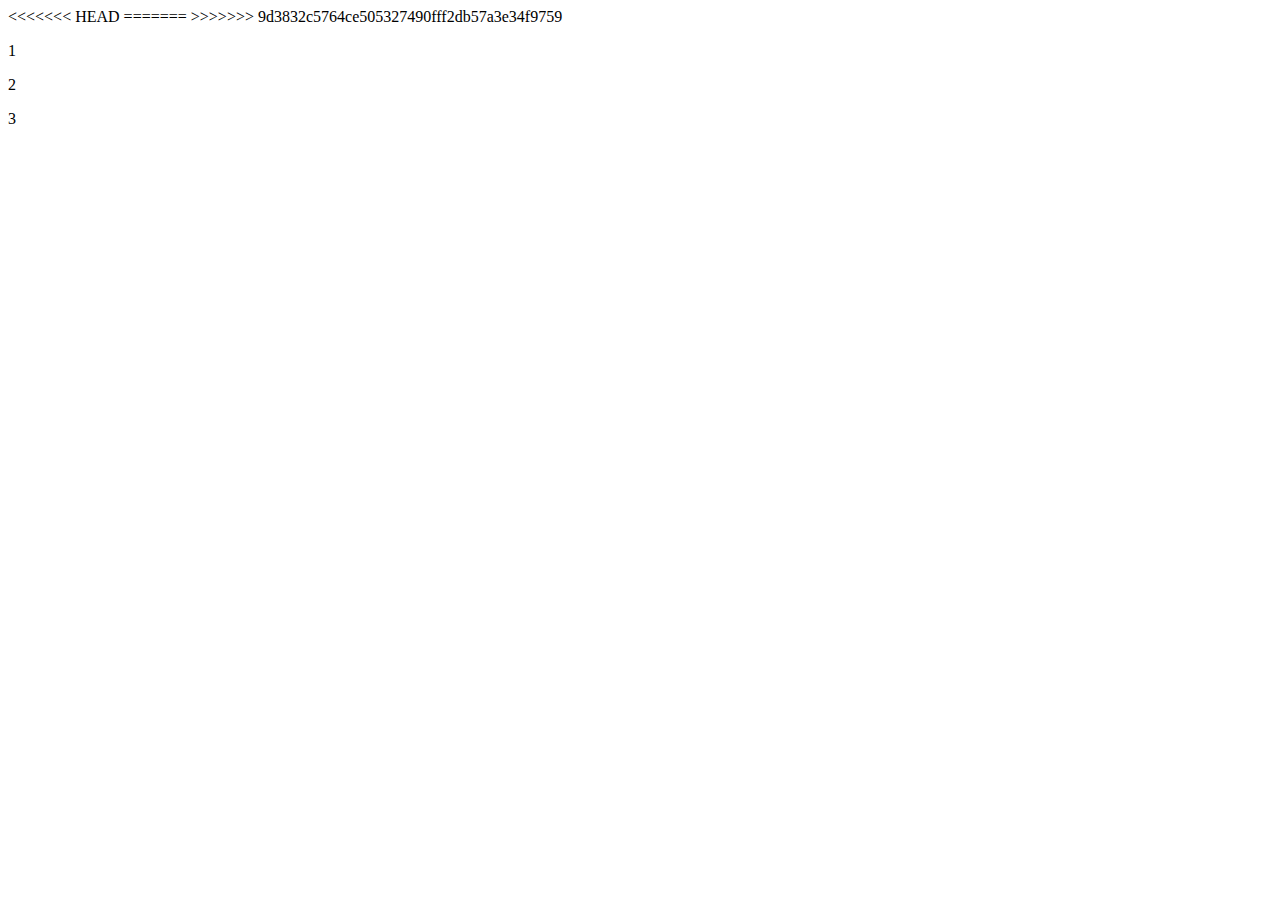
<file: handwritten/index.html>
<!DOCTYPE html>
<html lang="en">
<head>
  <meta charset="UTF-8">
  <meta http-equiv="X-UA-Compatible" content="IE=edge">
  <meta name="viewport" content="width=device-width, initial-scale=1.0">
  <title>Document</title>
<<<<<<< HEAD
  <script src="./lodashMerge.js"></script>
=======
  <script async src="./getMostFragmentTagByRecursion.js"></script>
>>>>>>> 9d3832c5764ce505327490fff2db57a3e34f9759
</head>
<body>
  <p>1</p>
  <p>2</p>
  <p>3</p>
</body>
</html>
</file>
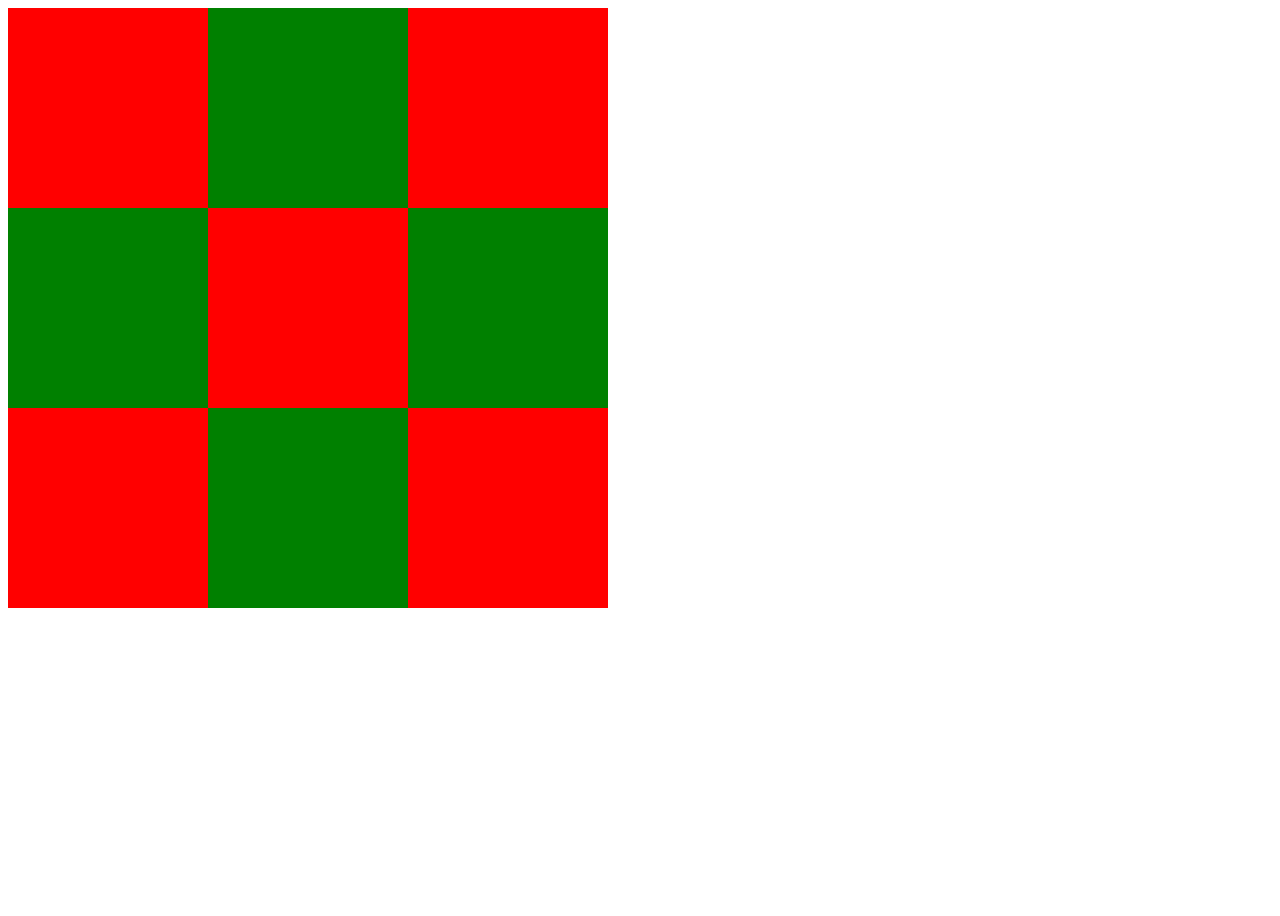
<file: css/左侧固定右侧自适应.html>
<!DOCTYPE html>
<html lang="en">
<head>
  <meta charset="UTF-8">
  <meta http-equiv="X-UA-Compatible" content="IE=edge">
  <meta name="viewport" content="width=device-width, initial-scale=1.0">
  <title>Document</title>
  <style>
    body {
      height: 100vh;
      display: grid;
      /* grid-template-columns: fr; */
      grid-template-columns: repeat(3, 200px);
      grid-template-rows:repeat(3, 200px);
      /* grid-gap: 0; */
    }
    .left {
      /* height: 100px; */
      background-color: red;
    }
    .right {
      /* height: 100px; */
      background-color: green;
    }
  </style>
</head>
<body>
  <div class="left"></div>
  <div class="right"></div>
  <div class="left"></div>
  <div class="right"></div>
  <div class="left"></div>
  <div class="right"></div>
  <div class="left"></div>
  <div class="right"></div>
  <div class="left"></div>
</body>
</body>

</body>
</html>
</file>
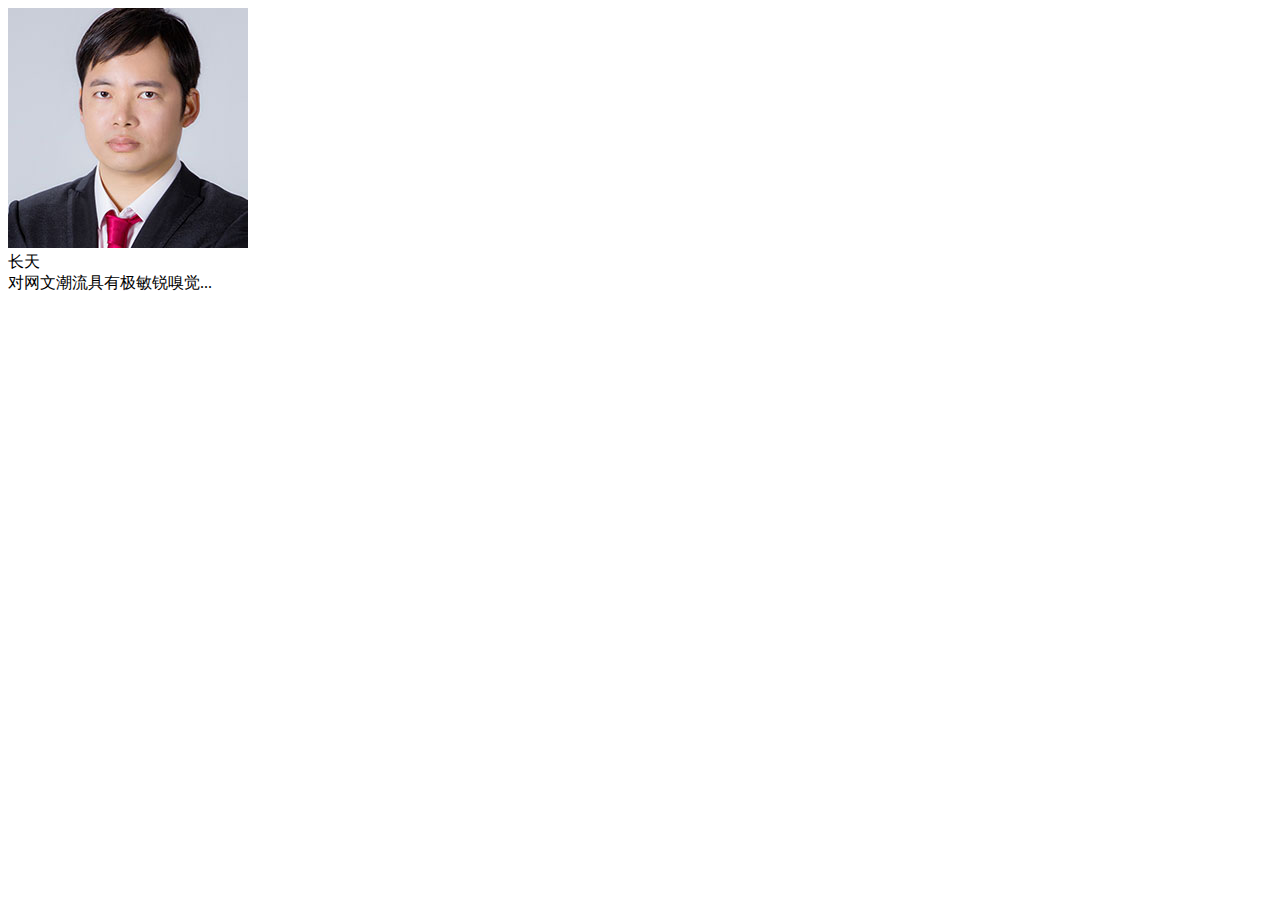
<file: handwritten/dom2Image.html>
<!DOCTYPE html>
<html lang="en">
<head>
  <meta charset="UTF-8">
  <meta http-equiv="X-UA-Compatible" content="IE=edge">
  <meta name="viewport" content="width=device-width, initial-scale=1.0">
  <title>Document</title>
  <link rel="stylesheet" href="./dom2Image.css">
</head>
<body>
  <div id="cmBox" class="c-m-box">
    <div class="c-m-list">
        <img src="./0.jpeg" alt="长天" class="c-m-img">
        <div class="c-m-name">长天</div>
        <div class="c-m-title">对网文潮流具有极敏锐嗅觉...</div>
    </div>
  </div>
  <script src="./dom2Image.js"></script>
</body>
</html>
</file>
<file: handwritten/dom2Image.css>
.outline {
  outline: 2px solid red;
  outline-offset: -2px;
}
</file>
